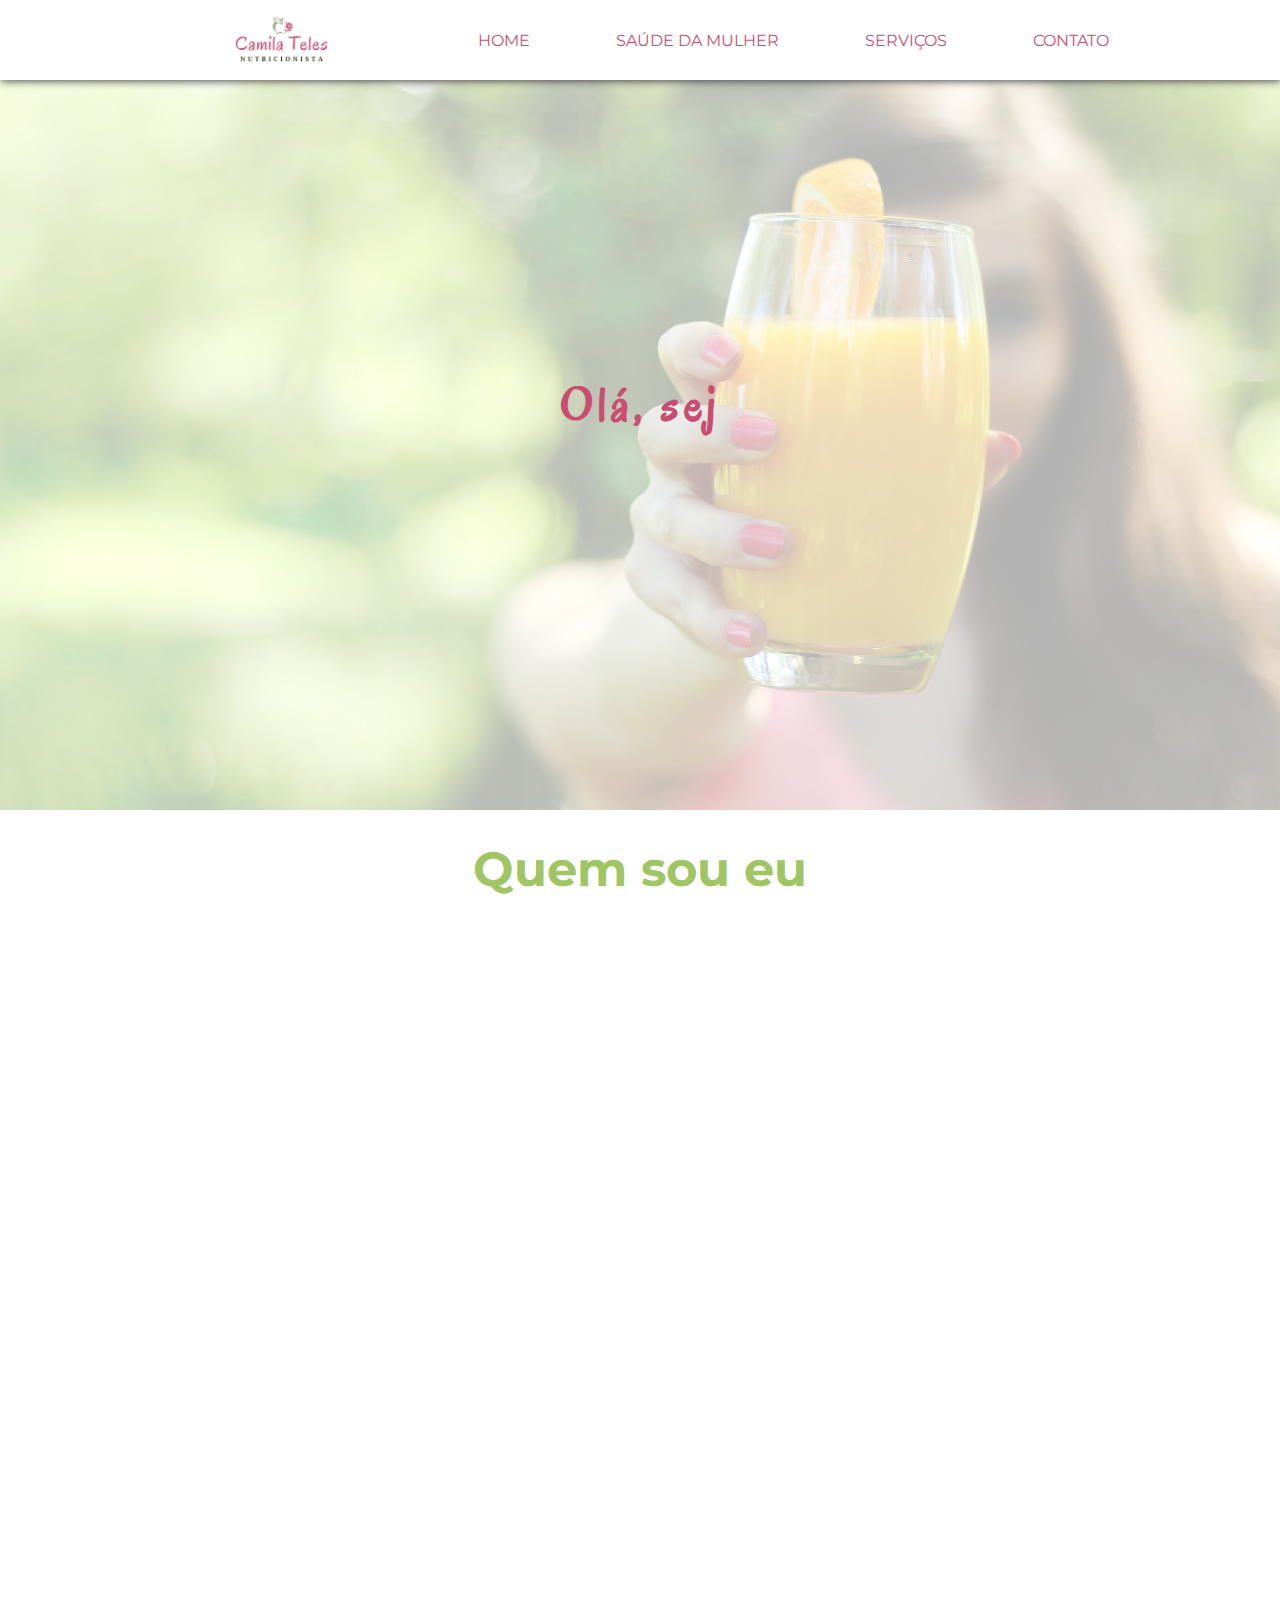
<file: index.html>
﻿<!DOCTYPE html>
<html lang="pt-BR">
  <head>
    <meta charset="UTF-8" />
    <meta http-equiv="X-UA-Compatible" content="IE=edge" />
    <meta name="viewport" content="width=device-width, initial-scale=1.0" />
    <link rel="icon" type="image/jpg" sizes="32x32" href="./img/favicon.jpg" />
    <link rel="preconnect" href="https://fonts.googleapis.com" />
    <link rel="preconnect" href="https://fonts.gstatic.com" crossorigin />
    <link
      href="https://fonts.googleapis.com/css2?family=Montserrat:wght@300;500;700&family=Oregano:ital@1&display=swap"
      rel="stylesheet"
    />
    <link rel="stylesheet" href="./assets/css/reset.css" />
    <link rel="stylesheet" href="./assets/css/style.css" />
    <title>Camila Teles</title>
  </head>
  <body>
    <header>
      <div class="header">
        <div class="header__image">
          <img src="./assets/img/logo.png" alt="Logo Camila Teles" for="home" />
        </div>

        <nav class="header__container-menu">
          <ul class="menu-itens">
            <li><a class="menu__item" href="#home">Home</a></li>
            <li><a class="menu__item" href="#home">Saúde da mulher</a></li>
            <li><a class="menu__item" href="./assets/page/service.html">Serviços</a></li>
            <li><a class="menu__item" href="#footer">Contato</a></li>
          </ul>
        </nav>
      </div>
    </header>

    <main>
      <section class="home" id="home">
        <div class="home__back">
          <img
            src="./assets/img/capa-2.png"
            alt="Suco"
            class="home__back-image"
          />
        </div>

        <div class="home__text">
          <h2 data-js="typing" class="home__text-title"> </h2>
          
        </div>
      </section>
      <section class="about">
        <h1 class="title">Quem sou eu</h1>
        <div class="about__container">
          <img
            src="./assets/img/camila-branca.png"
            alt="Foto Camila Teles"
            class="about__image"
          />
          <p>
            Prazer, meu nome é Camila Teles, sou nutricionista especializada em
            esporte, gastronomia, emagrecimento e saúde da mulher. Me formei no
            ano de 2010 e desde então trabalho com atendimentos nutricionais.
          </p>
          <p>
            Minha missão é ajudar mulheres a se relacionarem melhor com a
            comida, resgatarem a autoestima e viverem em sua melhor versão! Vou
            te mostrar que você pode comer tudo que gosta sem culpa, sem
            terrorismo e que o processo de transformação pode ser leve e
            prazeroso.
          </p>
          <p>
            Minha grande paixão e minha maior realização é ver o sorriso de cada
            mulher ao se desafiar, alcançar seus objetivos e descobrir sua
            capacidade, sua força e o quanto é especial!
          </p>
          <p>
            A alimentação vai muito além do ato de comer, ela envolve afeto,
            emoções, sentimentos, socialização, autocuidado, autoconhecimento,
            amor próprio, fisiologia, reações químicas e vou te ajudar a
            encontrar o equilíbrio para viver de forma saudável, plena e fazer
            escolhas assertivas e conscientes.
          </p>
        </div>
      </section>
      <section class="woman">
        <div class="woman__container">
          <h2 class="sub-title">Saúde da Mulher</h2>
          <div>
            <img
              src="./assets/img/saude-da-mulher.jpg"
              alt=""
              class="woman__image"
            />
            <p >
              Estamos vivendo a era da mulher multitarefas. A mulher que tem
              jornada dupla e até tripla. Precisamos cuidar da casa, trabalhar
              fora, dar atenção aos filhos, ao marido, aos familiares, encontrar
              tempo para estar com as amigas, estudar, dentre outras tarefas; e
              nós mesmas vamos ficando de lado.
            </p>
            <p >
              Infelizmente algumas doenças e distúrbios têm aumentando também
              entre nós. Devido ao aumento dos compromissos e das preocupações,
              aparecem à ansiedade, o estresse, a auto sabotagem, o aumento de
              peso, o desequilíbrio hormonal, levando a quadros de infecções,
              sobrepeso, obesidade, compulsão alimentar e inflamações
              (candidíase, SOP, endometriose, mioma, sintomas exacerbados de
              TPM, infertilidade, fibromialgia e menopausa). E, além disso, as
              cobranças e imposições que sofremos pela mídia e pela sociedade
              para sermos perfeitas em todas as áreas, contribuem para o
              agravamento desses distúrbios e a auto cobrança.
            </p>
            <p >
              Por isso eu levanto a bandeira da mulher forte, corajosa,
              dedicada, empoderada, que se cuida, que se ama, que se prioriza,
              que se conhece e que também quer ser acolhida e cuidada.
            </p>
            <p >
              Eu acredito que é possível você viver sem desconfortos como dores,
              mudanças de humor, cólicas, ansiedade, vontade de comer em excesso
              e também realizar todos os seus sonhos inclusive, para muitas, o
              de ser mãe; e tudo isso mantendo a sua rotina. Afinal de contas
              nós precisamos estar bem e saudáveis para cuidar dos nossos.
            </p>
            <p >
              Eu luto por uma nutrição equilibrada, prática, saborosa, efetiva,
              que gere resultados sem grandes sacrifícios e dessa forma, você
              pode desempenhar suas tarefas com excelência aprendendo a se amar,
              se conhecer e se enxergar como uma mulher única, poderosa,
              virtuosa, preciosa, corajosa e viver a sua melhor versão.
            </p>
          </div>
        </div>
        <div class="button">
          <input onClick="javascript:window.open('https://wa.me/+5531982508787?text=Ol%C3%A1,%20estava%20em%20seu%20site%20e%20quero%20iniciar%20meu%20processo%20de%20transforma%C3%A7%C3%A3o%20agendando%20uma%20consulta.%20Pode%20me%20passa%20mais%20informa%C3%A7%C3%A3o%20por%20gentileza?', '_blank');" type="button" value="Quero agendar minha transformação" />
        </div>
      </section>
      <section class="depositions" style="display: none;">
        <div class="carrossel p-3 mt-5 teste">
          <div class="carrossel-container pt-5">
            <div class="carrossel-item">
              <div
                class="card-carrossel p-4 d-flex justify-content-between flex-column"
              >
                <p class="card-carrossel-text">
                  "Camila Teles é uma excelente profissional. Com um atendimento
                  personalizado ela tem me ajudado na mudança dos hábitos
                  alimentares, de forma consciente e prática. Além das
                  consultas, seus conteúdos nas redes sociais nos ajudam na
                  manutenção do dia a dia." <br /><span
                    class="card-carrossel-text-name"
                    ><i>Simone Freitas</i></span
                  >
                </p>
              </div>
            </div>

            <div class="carrossel-item">
              <div
                class="card-carrossel p-4 d-flex justify-content-between flex-column"
              >
                <p class="card-carrossel-text">
                  "Eu simplesmente sou apaixonada por este lugar! Sempre bem
                  recebida! A Camila sempre muito profissional, me ajuda muito
                  com minhas demandas diárias, sempre visando atender meus
                  objetivos de maneira saudável , sem ter restrições! Só com
                  reeducação alimentar. Incrível! Recomendo demais" <br /><span
                    class="card-carrossel-text-name"
                    ><i>Ana Luíza Fidelis</i></span
                  >
                </p>
              </div>
            </div>

            <div class="carrossel-item">
              <div
                class="card-carrossel p-4 d-flex justify-content-between flex-column"
              >
                <p class="card-carrossel-text">
                  "Profissional fantástica! Mudei meu estilo de vida e minha
                  saúde ! Me ajudou a entender o poder dos alimentos e dos
                  chás!Tenho prazer em comer bem e de forma saudável! Venci meu
                  vício em açúcar!!!! Só tenho a agradecer a Dra.Camila!"
                  <br /><span class="card-carrossel-text-name"
                    ><i>Izabella Ribeiro</i></span
                  >
                </p>
              </div>
            </div>

            <div class="carrossel-item">
              <div
                class="card-carrossel p-4 d-flex justify-content-between flex-column"
              >
                <p class="card-carrossel-text">
                  "Excelência em atendimento, além de muito carismática. No meu
                  processo de emagrecimento (38kg em 8 meses de bariatrica) foi
                  fundamental seu acompanhamento." <br /><span
                    class="card-carrossel-text-name"
                    ><i>Suzamar Souza</i></span
                  >
                </p>
              </div>
            </div>

            <div class="carrossel-item">
              <div
                class="card-carrossel p-4 d-flex justify-content-between flex-column"
              >
                <p class="card-carrossel-text">
                  "Estou com a Dr Camila a mais de dois , anos ela foi de
                  extrema valia no meu processo de emagrecimento . Eu super
                  indico o serviço dela" <br /><span
                    class="card-carrossel-text-name"
                    ><i>Eliane Rocha</i></span
                  >
                </p>
              </div>
            </div>

            <div class="carrossel-item">
              <div
                class="card-carrossel p-4 d-flex justify-content-between flex-column"
              >
                <p class="card-carrossel-text">
                  Uma profissional diferenciada! Aprendi e aprendendo cada dia a
                  mais com ela. Amei atenção da mesma no atendimento presencial
                  e online. Super indico!<br />
                  <span class="card-carrossel-text-name"
                    ><i>Iolanda Kelly</i></span
                  >
                </p>
              </div>
            </div>
          </div>
          <div class="carrossel-controls"></div>
        </div>
      </section>
      <section class="location">
        <div class="location__map">
          <iframe
          src="https://www.google.com/maps/embed?pb=!1m18!1m12!1m3!1d3751.7952206618897!2d-43.90872908516487!3d-19.89086708662563!2m3!1f0!2f0!3f0!3m2!1i1024!2i768!4f13.1!3m3!1m2!1s0xa699a1f37f22b1%3A0x5076b0ab6d5ce6f!2sCamila%20Teles%20-%20Nutricionista%20de%20sa%C3%BAde%20da%20mulher%20e%20emagrecimento%20regi%C3%A3o%20leste%20de%20Belo%20Horizonte!5e0!3m2!1spt-BR!2sbr!4v1661435690188!5m2!1spt-BR!2sbr"          
          style="border: 0"
          allowfullscreen=""
          loading="lazy"
          referrerpolicy="no-referrer-when-downgrade"
        ></iframe>
        </div>
        
        <div class="button">
          <input onClick="javascript:window.open('https://wa.me/+5531982508787?text=Ol%C3%A1,%20estava%20em%20seu%20site%20e%20quero%20iniciar%20meu%20processo%20de%20transforma%C3%A7%C3%A3o%20agendando%20uma%20consulta.%20Pode%20me%20passa%20mais%20informa%C3%A7%C3%A3o%20por%20gentileza?', '_blank');" type="button" value="Quero agendar minha transformação" />
        </div>
      </section>
      <section class="clinic">
        <h2 class="sub-title">Venha conhecer!</h2>
        <div class="clinic__images">
          <div class="clinic__img reset--img"></div>
          <div class="clinic__img reset--img"></div>
          <div class="clinic__img reset--img"></div>
        </div>
      </section>
    </main>
    <footer id="footer">
      <div class="footer">
        <div class="footer__social box">
          <h3 class="footer__title">Redes sociais</h3>
          <div class="footer__social-itens">
            <a href="https://www.instagram.com/camilateles_nutri/" target="_blank">
              <img src="assets/img/social/instagram2.png" alt="facebook" />
            </a>
            <a href="https://www.facebook.com/camilatelesnutricionista" target="_blank">
              <img src="assets/img/social/facebook2.png" alt="facebook" />
            </a>
            <a href="https://www.linkedin.com/in/camila-teles-nutri/" target="_blank">
              <img src="assets/img/social/linkedin2.png" alt="facebook" />
            </a>
            <a href="https://wa.me/+5531982508787?text=Ol%C3%A1,%20estava%20em%20seu%20site%20e%20quero%20iniciar%20meu%20processo%20de%20transforma%C3%A7%C3%A3o%20agendando%20uma%20consulta.%20Pode%20me%20passa%20mais%20informa%C3%A7%C3%A3o%20por%20gentileza?" target="_blank">
              <img src="assets/img/social/whatsapp2.png" alt="facebook" />
            </a>
          </div>
        </div>
        <div class="footer__image box">
          <img src="./assets/img/logo.png" alt="" />
        </div>
        <div class="footer__contact box">
          <h3 class="footer__title">Contato</h3>
          <address class="footer__contact-address">
            <p>
              <img
                src="./assets/img/social/localizador-de-mapa2.png"
                alt=""
                srcset=""
              />
              Rua Olímpia, nº 18, sala 505, Belo Horizonte - MG
            </p>
            <p>
              <a href="tel:+5531982508787">
                <img
                  src="./assets/img/social/chamada-telefonica2.png"
                  alt=""
                />(31) 9 8250-8787</a
              >
            </p>
            <p>
              <i class="fas fa-envelope"></i>
            </p>
          </address>
        </div>
      </div>
    </footer>
    <script type="module" src="./assets/script/script.js"></script>
    <script type="module" src="./assets/script/add-class.js"></script>
    <script type="module" src="./assets/script/message.js"></script>
  </body>
</html>
</file>
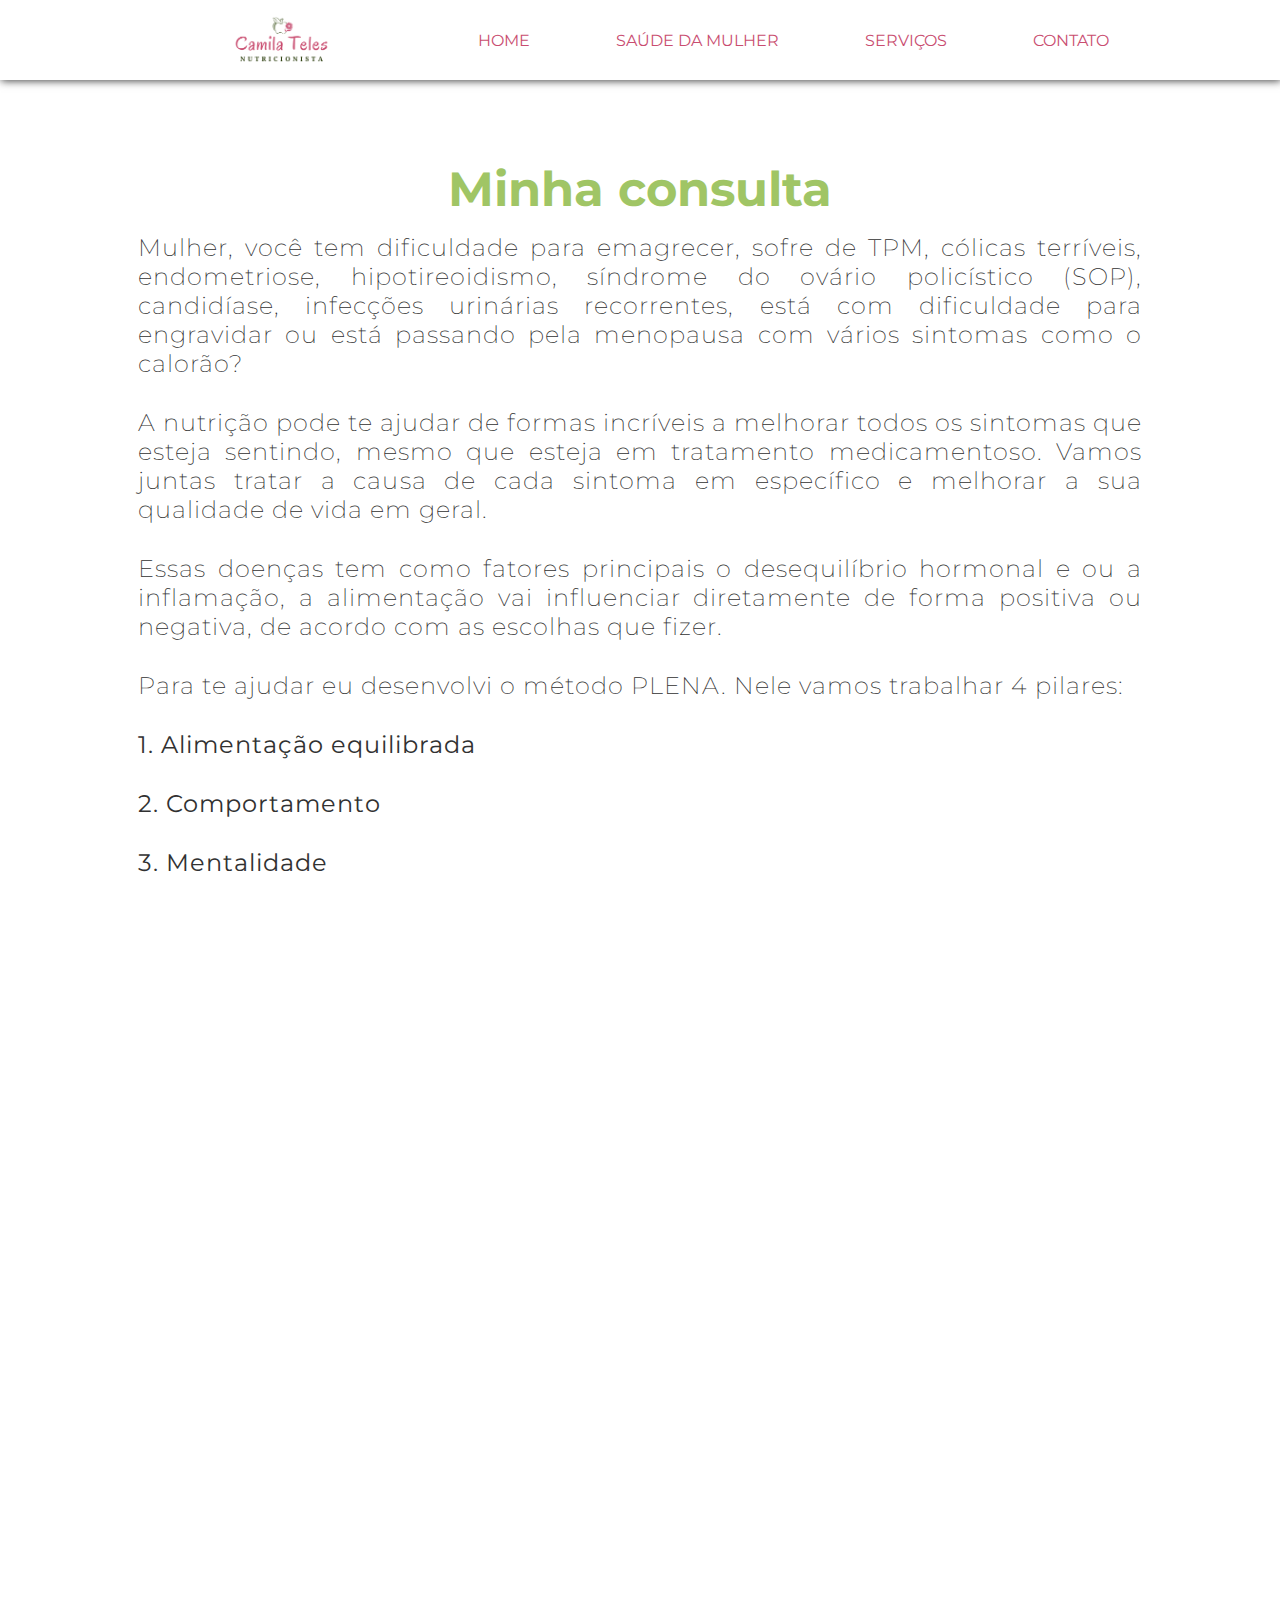
<file: service.html>
<!DOCTYPE html>
<html lang="pt-BR">
  <head>
    <meta charset="UTF-8" />
    <meta http-equiv="X-UA-Compatible" content="IE=edge" />
    <meta name="viewport" content="width=device-width, initial-scale=1.0" />
    <link rel="icon" type="image/jpg" sizes="32x32" href="./img/favicon.jpg" />
    <link rel="preconnect" href="https://fonts.googleapis.com" />
    <link rel="preconnect" href="https://fonts.gstatic.com" crossorigin />
    <link
      href="https://fonts.googleapis.com/css2?family=Montserrat:wght@300;500;700&family=Oregano:ital@1&display=swap"
      rel="stylesheet"
    />
    <link rel="stylesheet" href="./assets/css/reset.css" />
    <link rel="stylesheet" href="./assets/css/style.css" />
    <title>Camila Teles - Serviços</title>
  </head>
  <body onscroll="positionX()" onload="screenWidth()">
    <header>
      <div class="header">
        <div class="header__image">
          <img src="./assets/img/logo.png" alt="Logo Camila Teles" for="home" />
        </div>

        <nav class="header__container-menu">
          <ul class="menu-itens">
            <li><a class="menu__item" href="./index.html">Home</a></li>
            <li>
              <a class="menu__item" href="./index.html">Saúde da mulher</a>
            </li>
            <li><a class="menu__item" href="./service.html">Serviços</a></li>
            <li><a class="menu__item" href="#footer">Contato</a></li>
          </ul>
        </nav>
      </div>
    </header>

    <main>
      <section class="apresentation">
        <h1 class="title">Minha consulta</h1>
        <div class="apresentation__container">
          <p class="apresentation__container-text">
            Mulher, você tem dificuldade para emagrecer, sofre de TPM, cólicas
            terríveis, endometriose, hipotireoidismo, síndrome do ovário
            policístico (SOP), candidíase, infecções urinárias recorrentes, está
            com dificuldade para engravidar ou está passando pela menopausa com
            vários sintomas como o calorão?
          </p>
          <p class="apresentation__container-text">
            A nutrição pode te ajudar de formas incríveis a melhorar todos os
            sintomas que esteja sentindo, mesmo que esteja em tratamento
            medicamentoso. Vamos juntas tratar a causa de cada sintoma em
            específico e melhorar a sua qualidade de vida em geral.
          </p>
          <p class="apresentation__container-text">
            Essas doenças tem como fatores principais o desequilíbrio hormonal e
            ou a inflamação, a alimentação vai influenciar diretamente de forma
            positiva ou negativa, de acordo com as escolhas que fizer.
          </p>
          <p class="apresentation__container-text">
            Para te ajudar eu desenvolvi o método PLENA. Nele vamos trabalhar 4
            pilares:
          </p>
          <p class="apresentation__container-text">
            <strong>1. Alimentação equilibrada</strong>
          </p>
          <p class="apresentation__container-text">
            <strong>2. Comportamento</strong>
          </p>
          <p class="apresentation__container-text">
            <strong>3. Mentalidade</strong>
          </p>
          <p class="apresentation__container-text">
            <strong>4. Autocuidado</strong>
          </p>
          <p class="apresentation__container-text">
            Eu sei que esse é um processo desafiador, pois vários hábitos nos
            acompanham há muito tempo e, além disso, a falta de constância faz
            com que muitas mulheres parem o processo no meio do caminho. Por
            isso utilizo técnicas de coaching e ferramentas para trazer leveza e
            praticidade para a sua caminhada de transformação. Vamos juntas
            criar um planejamento específico para você sem terrorismo e sem
            passar fome, respeitando suas necessidades individuais, seus gostos
            e sua realidade!
          </p>

          <div class="button">
            <input
              onClick="javascript:window.open('https://wa.me/+5531982508787?text=Ol%C3%A1,%20estava%20em%20seu%20site%20e%20quero%20iniciar%20meu%20processo%20de%20transforma%C3%A7%C3%A3o%20agendando%20uma%20consulta.%20Pode%20me%20passa%20mais%20informa%C3%A7%C3%A3o%20por%20gentileza?', '_blank');"
              type="button"
              value="Agende a sua transformação"
            />
          </div>
          <article>
            <h2 class="sub-title">Programa mulher plena</h2>
            <p class="apresentation__container-text">
              O programa Mulher Plena, é um método exclusivo para mulheres, que tem o objetivo de te levar aos seus resultados de forma leve e eficiente. Aqui você vai encontrar um acompanhamento personalizado, individualizado e adaptado para suas necessidades. Vai encontrar apoio, motivação e muita inspiração. Vamos trabalhar suas principais dificuldades e eliminar todos aqueles obstáculos que te impedem de viver sua melhor versão.

            </p>
            <div class="button">
              <input
                onClick="javascript:window.open('https://api.whatsapp.com/send?phone=5531982508787&text=Ol%C3%A1,%20estava%20em%20seu%20site%20e%20quero%20saber%20mais%20sobre%20o%20programa%20Mulher%20Plena.', '_blank');"
                type="button"
                value="Saiba mais"
              />
            </div>
          </article>
          <article>
            <h2 class="sub-title">Guia alimentar mulher plena</h2>
            <p class="apresentation__container-text">
              Chega de não saber o que comer em cada horário e ficar sem opções. Nesse guia você vai encontrar 4 cardápios equilibrados com opções práticas para o café da manhã, lanches, almoço, jantar e mais de 45 receitas fáceis e saborosas. O guia alimentar vai te ajudar a alcançar seu objetivo de forma leve e eficiente.
            </p>
            <div class="button">
              <input
                onClick="javascript:window.open('https://camilatelesnutricionista.com.br/cardapiomulherplena', '_blank');"
                type="button"
                value="Saiba mais"
              />
            </div>

          </article>
        </div>
      </section>

      <section class="location">
        <div class="location__map">
          <iframe
          src="https://www.google.com/maps/embed?pb=!1m18!1m12!1m3!1d3751.7952206618897!2d-43.90872908516487!3d-19.89086708662563!2m3!1f0!2f0!3f0!3m2!1i1024!2i768!4f13.1!3m3!1m2!1s0xa699a1f37f22b1%3A0x5076b0ab6d5ce6f!2sCamila%20Teles%20-%20Nutricionista%20de%20sa%C3%BAde%20da%20mulher%20e%20emagrecimento%20regi%C3%A3o%20leste%20de%20Belo%20Horizonte!5e0!3m2!1spt-BR!2sbr!4v1661435690188!5m2!1spt-BR!2sbr"          
          style="border: 0"
          allowfullscreen=""
          loading="lazy"
          referrerpolicy="no-referrer-when-downgrade"
        ></iframe>
        </div>
      <section class="img-office"></section>
    </main>
    <footer id="footer">
      <div class="footer">
        <div class="footer__social box">
          <h3 class="footer__title">Redes sociais</h3>
          <div class="footer__social-itens">
            <a href="https://www.instagram.com/camilateles_nutri/" target="_blank">
              <img src="assets/img/social/instagram2.png" alt="facebook" />
            </a>
            <a href="https://www.facebook.com/camilatelesnutricionista" target="_blank">
              <img src="assets/img/social/facebook2.png" alt="facebook" />
            </a>
            <a href="https://www.linkedin.com/in/camila-teles-nutri/" target="_blank">
              <img src="assets/img/social/linkedin2.png" alt="facebook" />
            </a>
            <a href="https://wa.me/+5531982508787?text=Ol%C3%A1,%20estava%20em%20seu%20site%20e%20quero%20iniciar%20meu%20processo%20de%20transforma%C3%A7%C3%A3o%20agendando%20uma%20consulta.%20Pode%20me%20passa%20mais%20informa%C3%A7%C3%A3o%20por%20gentileza?" target="_blank">
              <img src="assets/img/social/whatsapp2.png" alt="facebook" />
            </a>
          </div>
        </div>
        <div class="footer__image box">
          <img src="./assets/img/logo.png" alt="" />
        </div>
        <div class="footer__contact box">
          <h3 class="footer__title">Contato</h3>
          <address class="footer__contact-address">
            <p>
              <img
                src="./assets/img/social/localizador-de-mapa2.png"
                alt=""
                srcset=""
              />
              Rua Olímpia, nº 18, sala 505, Belo Horizonte - MG
            </p>
            <p>
              <a href="tel:+5531982508787">
                <img
                  src="./assets/img/social/chamada-telefonica2.png"
                  alt=""
                />(31) 9 8250-8787</a
              >
            </p>
            <p>
              <i class="fas fa-envelope"></i>
            </p>
          </address>
        </div>
      </div>
    </footer>
    <script src="./assets/script/script.js"></script>
    <script src="./assets/script/add-class.js"></script>
  </body>
</html>
</file>
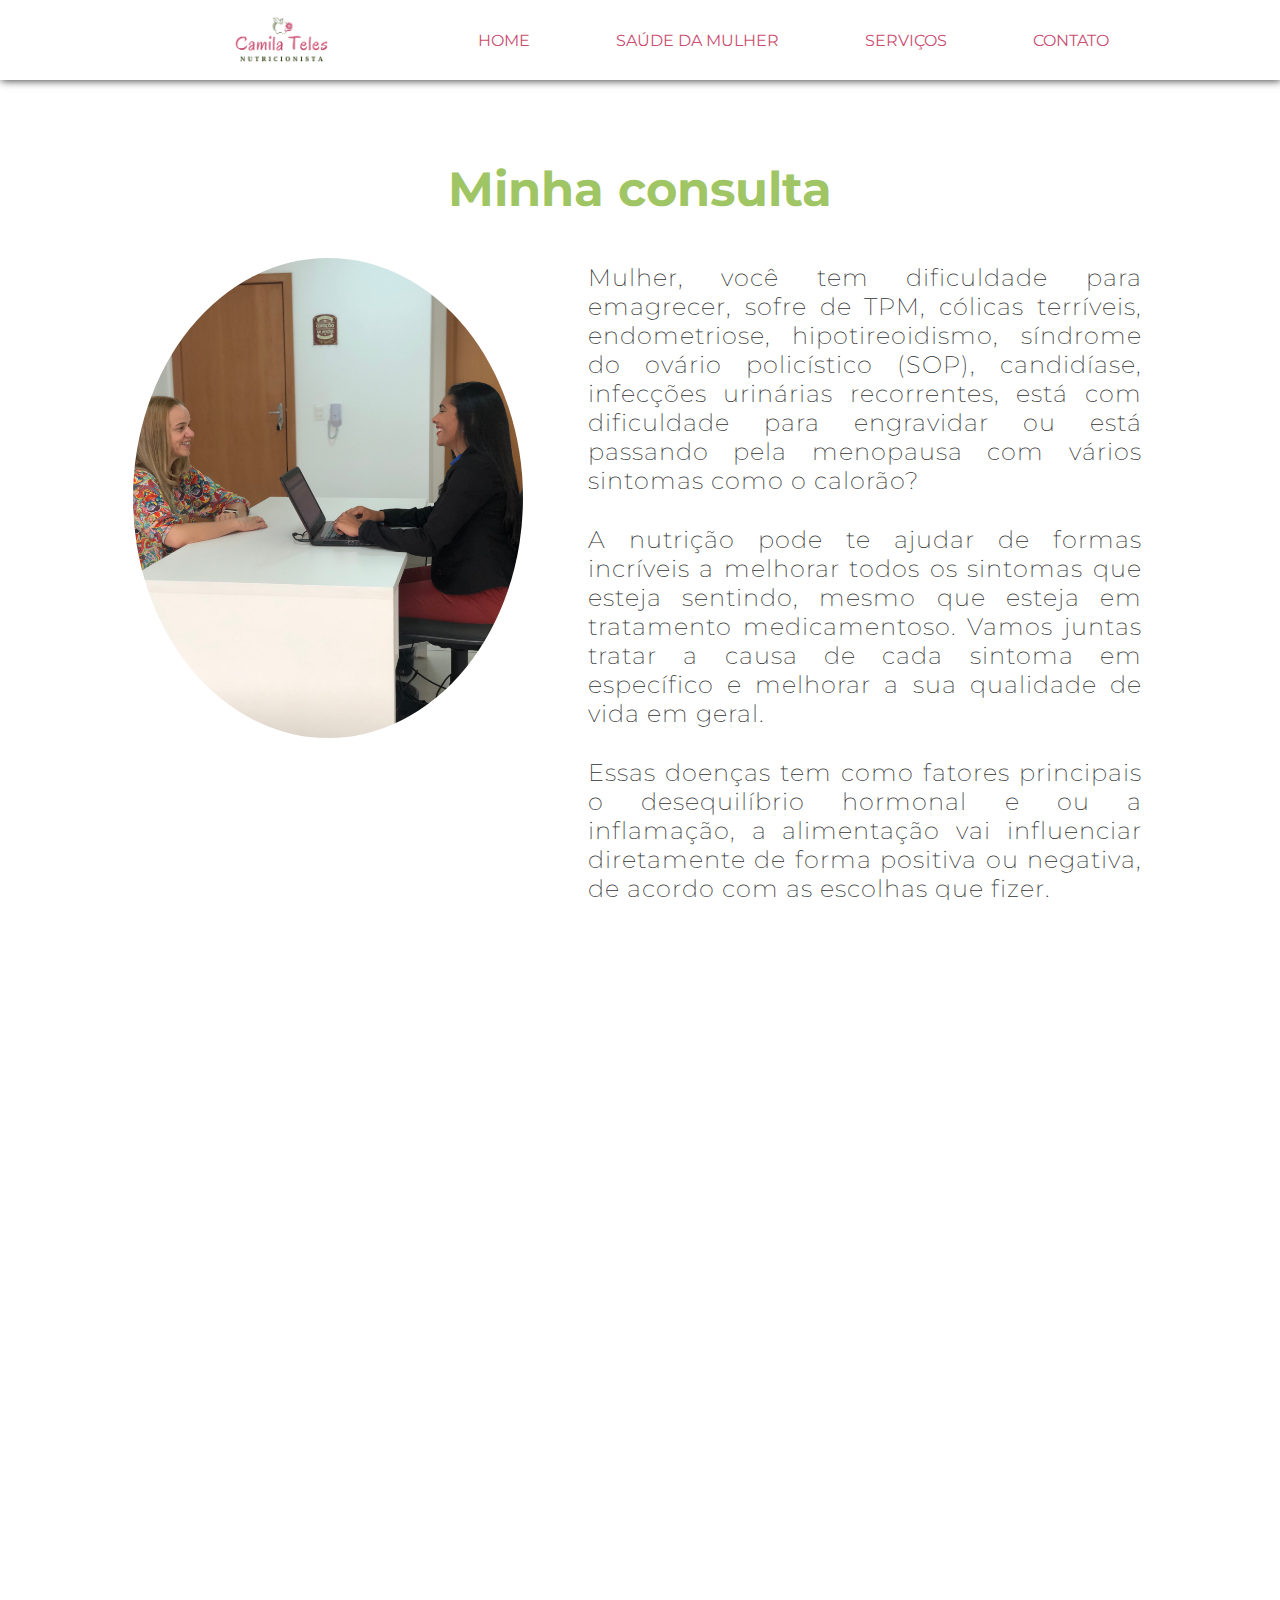
<file: assets/page/service.html>
<!DOCTYPE html>
<html lang="pt-BR">
  <head>
    <meta charset="UTF-8" />
    <meta http-equiv="X-UA-Compatible" content="IE=edge" />
    <meta name="viewport" content="width=device-width, initial-scale=1.0" />
    <link rel="icon" type="image/jpg" sizes="32x32" href="../img/favicon.jpg" />
    <link rel="preconnect" href="https://fonts.googleapis.com" />
    <link rel="preconnect" href="https://fonts.gstatic.com" crossorigin />
    <link
      href="https://fonts.googleapis.com/css2?family=Montserrat:wght@300;500;700&family=Oregano:ital@1&display=swap"
      rel="stylesheet"
    />
    <link rel="stylesheet" href="../css/reset.css" />
    <link rel="stylesheet" href="../css/style.css" />
    <title>Camila Teles - Serviços</title>
  </head>
  <body onscroll="positionX()" onload="screenWidth()">
    <header>
      <div class="header">
        <div class="header__image">
          <img src="../img/logo.png" alt="Logo Camila Teles" for="home" />
        </div>

        <nav class="header__container-menu">
          <ul class="menu-itens">
            <li><a class="menu__item" href="../../index.html">Home</a></li>
            <li>
              <a class="menu__item" href="../../index.html">Saúde da mulher</a>
            </li>
            <li><a class="menu__item" href="./service.html">Serviços</a></li>
            <li><a class="menu__item" href="#footer">Contato</a></li>
          </ul>
        </nav>
      </div>
    </header>

    <main>
      <section class="apresentation">
        <h1 class="title">Minha consulta</h1>
        <div class="apresentation__Container-imageTexto"> 
          
          <div class="apresentation__Container-imageTexto-img">
            <img          
            src="../img/clinic/consultation.jpg"
            alt="Mulher em consulta"
            />
          </div>                 
          <div class="apresentation__container apresentation__Container-imageTexto-texto">
          <p class="apresentation__container-text">
            Mulher, você tem dificuldade para emagrecer, sofre de TPM, cólicas
            terríveis, endometriose, hipotireoidismo, síndrome do ovário
            policístico (SOP), candidíase, infecções urinárias recorrentes, está
            com dificuldade para engravidar ou está passando pela menopausa com
            vários sintomas como o calorão?
          </p>
          <p class="apresentation__container-text">
            A nutrição pode te ajudar de formas incríveis a melhorar todos os
            sintomas que esteja sentindo, mesmo que esteja em tratamento
            medicamentoso. Vamos juntas tratar a causa de cada sintoma em
            específico e melhorar a sua qualidade de vida em geral.
          </p>
          <p class="apresentation__container-text">
            Essas doenças tem como fatores principais o desequilíbrio hormonal e
            ou a inflamação, a alimentação vai influenciar diretamente de forma
            positiva ou negativa, de acordo com as escolhas que fizer.
          </p>
          </div>
          </div>
          <div class="apresentation__container">
          <p class="apresentation__container-text">
            Para te ajudar eu desenvolvi o método PLENA. Nele vamos trabalhar 4
            pilares:
          </p>
          <p class="apresentation__container-text">
            <strong>1. Alimentação equilibrada</strong>
          </p>
          <p class="apresentation__container-text">
            <strong>2. Comportamento</strong>
          </p>
          <p class="apresentation__container-text">
            <strong>3. Mentalidade</strong>
          </p>
          <p class="apresentation__container-text">
            <strong>4. Autocuidado</strong>
          </p>
          <p class="apresentation__container-text">
            Eu sei que esse é um processo desafiador, pois vários hábitos nos
            acompanham há muito tempo e, além disso, a falta de constância faz
            com que muitas mulheres parem o processo no meio do caminho. Por
            isso utilizo técnicas de coaching e ferramentas para trazer leveza e
            praticidade para a sua caminhada de transformação. Vamos juntas
            criar um planejamento específico para você sem terrorismo e sem
            passar fome, respeitando suas necessidades individuais, seus gostos
            e sua realidade!
          </p>

          <div class="button">
            <input
              onClick="javascript:window.open('https://wa.me/+5531982508787?text=Ol%C3%A1,%20estava%20em%20seu%20site%20e%20quero%20iniciar%20meu%20processo%20de%20transforma%C3%A7%C3%A3o%20agendando%20uma%20consulta.%20Pode%20me%20passa%20mais%20informa%C3%A7%C3%A3o%20por%20gentileza?', '_blank');"
              type="button"
              value="Agende a sua transformação"
            />
          </div>
          <article>
            <h2 class="sub-title">Programa mulher plena</h2>
            <p class="apresentation__container-text">
              O programa Mulher Plena, é um método exclusivo para mulheres, que tem o objetivo de te levar aos seus resultados de forma leve e eficiente. Aqui você vai encontrar um acompanhamento personalizado, individualizado e adaptado para suas necessidades. Vai encontrar apoio, motivação e muita inspiração. Vamos trabalhar suas principais dificuldades e eliminar todos aqueles obstáculos que te impedem de viver sua melhor versão.

            </p>
            <div class="button">
              <input
                onClick="javascript:window.open('https://api.whatsapp.com/send?phone=5531982508787&text=Ol%C3%A1,%20estava%20em%20seu%20site%20e%20quero%20saber%20mais%20sobre%20o%20programa%20Mulher%20Plena.', '_blank');"
                type="button"
                value="Saiba mais"
              />
            </div>
          </article>
          <article>
            <h2 class="sub-title">Guia alimentar mulher plena</h2>
            <p class="apresentation__container-text">
              Chega de não saber o que comer em cada horário e ficar sem opções. Nesse guia você vai encontrar 4 cardápios equilibrados com opções práticas para o café da manhã, lanches, almoço, jantar e mais de 45 receitas fáceis e saborosas. O guia alimentar vai te ajudar a alcançar seu objetivo de forma leve e eficiente.
            </p>
            <div class="button">
              <input
                onClick="javascript:window.open('https://camilatelesnutricionista.com.br/cardapiomulherplena', '_blank');"
                type="button"
                value="Saiba mais"
              />
            </div>

          </article>
        </div>
      </section>

      <section class="location">
        <div class="location__map">
          <iframe
          src="https://www.google.com/maps/embed?pb=!1m18!1m12!1m3!1d3751.7952206618897!2d-43.90872908516487!3d-19.89086708662563!2m3!1f0!2f0!3f0!3m2!1i1024!2i768!4f13.1!3m3!1m2!1s0xa699a1f37f22b1%3A0x5076b0ab6d5ce6f!2sCamila%20Teles%20-%20Nutricionista%20de%20sa%C3%BAde%20da%20mulher%20e%20emagrecimento%20regi%C3%A3o%20leste%20de%20Belo%20Horizonte!5e0!3m2!1spt-BR!2sbr!4v1661435690188!5m2!1spt-BR!2sbr"          
          style="border: 0"
          allowfullscreen=""
          loading="lazy"
          referrerpolicy="no-referrer-when-downgrade"
        ></iframe>
        </div>
      <section class="img-office"></section>
    </main>
    <footer id="footer">
      <div class="footer">
        <div class="footer__social box">
          <h3 class="footer__title">Redes sociais</h3>
          <div class="footer__social-itens">
            <a href="https://www.instagram.com/camilateles_nutri/" target="_blank">
              <img src="../img/social/instagram2.png" alt="facebook" />
            </a>
            <a href="https://www.facebook.com/camilatelesnutricionista" target="_blank">
              <img src="../img/social/facebook2.png" alt="facebook" />
            </a>
            <a href="https://www.linkedin.com/in/camila-teles-nutri/" target="_blank">
              <img src="../img/social/linkedin2.png" alt="facebook" />
            </a>
            <a href="https://wa.me/+5531982508787?text=Ol%C3%A1,%20estava%20em%20seu%20site%20e%20quero%20iniciar%20meu%20processo%20de%20transforma%C3%A7%C3%A3o%20agendando%20uma%20consulta.%20Pode%20me%20passa%20mais%20informa%C3%A7%C3%A3o%20por%20gentileza?" target="_blank">
              <img src="../img/social/whatsapp2.png" alt="facebook" />
            </a>
          </div>
        </div>
        <div class="footer__image box">
          <img src="..//img/logo.png" alt="" />
        </div>
        <div class="footer__contact box">
          <h3 class="footer__title">Contato</h3>
          <address class="footer__contact-address">
            <p>
              <img
                src="..//img/social/localizador-de-mapa2.png"
                alt=""
                srcset=""
              />
              Rua Olímpia, nº 18, sala 505, Belo Horizonte - MG
            </p>
            <p>
              <a href="tel:+5531982508787">
                <img
                  src="../img/social/chamada-telefonica2.png"
                  alt=""
                />(31) 9 8250-8787</a
              >
            </p>
            <p>
              <i class="fas fa-envelope"></i>
            </p>
          </address>
        </div>
      </div>
    </footer>
    <script src="../script/script.js"></script>
    <script src="../script/add-class.js"></script>
  </body>
</html>
</file>
<file: assets/css/style.css>
header {
  width: 100%;
  height: 8rem;
  background-color: rgb(255, 255, 255);
  display: flex;
  align-items: center;
  justify-content: center;
  top: 0;
  left: 0;
  z-index: 4;
  box-shadow: .1rem .1rem .8rem var(--grey);
  position: absolute;
}

.header {
  width: 80%;
  display: flex;
  align-items: center;
  justify-content: space-between;
  margin: 0 auto;
}

.header-fixed {
  background-color: rgba(255, 231, 233, 0.8);
  transition: 0.8s;
  height: 5rem;
}

.header__image {
  display: flex;
  align-items: center;
  justify-content: center;
  width: 30%;
}

.header__image img {
  height: 5rem;
}

.header__container-menu {
  width: 70%;
  display: flex;
  align-items: center;
}

.menu-itens {
  width: 100%;
  display: flex;
  align-items: center;
  justify-content: space-around;
  margin: 0 auto;
  padding: 1rem 0;
}

.menu-itens li {
  list-style: none;
  margin: 0 .5rem;
}

.menu__item {
  color: var(--dark-pink);
  text-transform: uppercase;
  transition: all .2s linear 0s;
  text-decoration: none;
}

.menu__item:hover {
  border-bottom: 0.2rem solid var(--green);
  color: var(--green);
  transition: all .2s linear 0s;
}

@media screen and (max-width: 768px) {
  header {
    position: fixed;
  }

  .header {
    width: 100%;
    flex-direction: column;
    justify-content: center;
    padding: 2rem 0;
  }

  .header-fixed {
    background-color: rgba(255, 231, 233, 0.8);
    transition: 0.8s;
    height: 5rem;
  }

  .header__img-fixed {
    display: none;
  }

  .header__container-menu {
    width: 95%;
    justify-content: center;
  }

  .menu-itens {
    padding: 0 0 1rem 0;
    width: 100%;
  }

  .menu__item {
    color: green;
    border-bottom: var(--red);
    padding: .5rem;
    font-size: 1.2rem;
    font-weight: 700;
    white-space: nowrap;
    transition: all .1s linear 0s;
  }

  .menu__item:hover {
    /* border-bottom: none; */
  }
}

@media screen and (max-width: 480px) {
  .header__image {
    display: none;
  }

}


/* HOME==================== */

.home {
  width: 100%;
  height: 90vh;
  display: flex;
  flex-direction: column;
  align-items: center;
  justify-content: center;
  position: relative;
}

.home__back {
  width: 100%;
  height: 100%;
  display: flex;
  align-items: center;
  justify-content: center;
  position: absolute;
}

.home__back-image {
  width: 100%;
  height: 100%;
  opacity: 0.3;
  z-index: 0;
  background-position: center;
  background-repeat: no-repeat;
  background-size: cover;
  top: 0;
  left: 0;
  z-index: 0;
}

.home__text {
  position: relative;
  overflow: hidden;
  display: flex;
  flex-direction: column;
  align-items: center;
  justify-content: center;
  width: 90%;
  padding: 2rem 0;
  z-index: 1;
}

.home__text-title {
  display: inline-block;
  font-size: 4.8rem;
  font-family: var(--oregano);
  color: var(--dark-pink);
  letter-spacing: .5rem;
  text-align: center;
}


@media screen and (max-width: 768px) {
  .home {
    margin-top: 8rem;
    height: 40vh;
  }

  .home__back {
    display: none;
  }

  .home__text-title {
    font-size: 3.8rem;
    color: var(--dark-pink);
  }
}

/* ABOUT ============================ */

.about {
  width: 80%;
  display: flex;
  flex-direction: column;
  align-items: center;
  justify-content: center;
  margin: 2rem auto;
  padding: 0 .5rem;
}

.about__container {
  width: 100%;
}

.about__image {
  float: right;
  width: 40%;
  height: auto;
}

.about__image {
  width: 15rem;
  border-radius: 100%;
}

@media screen and (max-width: 768px) {
  .about {
    width: 95%;
    margin: 0 auto;
    padding: 0 .5rem;
    border-radius: 5rem;
    background-color: var(--light-pink)
  }

  .title {
    font-size: 3.8rem;
  }
}

/* WOMAN =============== */

.woman {
  display: flex;
  flex-direction: column;
  align-items: center;
  justify-content: center;
  width: 80%;
  margin: 0 auto;
  padding: 0 .5rem;
}

.woman__container {
  width: 100%;
  display: flex;
  flex-direction: column;
  padding: .5rem 0;
  margin: 1rem auto;
}

.woman__image {
  width: 100%;
  height: auto;
  margin-bottom: 2rem;
  border-radius: 1rem;
}

@media screen and (max-width: 768px) {
  .woman {
    width: 95%;
    margin: 5rem auto;
  }

  .subtitle {
    margin-bottom: 3.4rem;
  }
}

/* DEPOSITION ============== */

.depositions {
  width: 80%;
  display: flex;
  flex-direction: column;
  align-items: center;
  justify-content: center;
  margin: 0 auto;
  padding: 0 .5rem;
}

.carrossel {
  width: 100%;
}

.carrossel-container {
  align-items: center;
  display: flex;
  height: 40rem;
  margin: 0 auto;
  max-width: 100%;
  position: relative;
}

.carrossel-item {
  height: 30rem;
  opacity: 0;
  position: absolute;
  transition: all 0.3s ease-in-out;
  width: 28rem;
}

.card-carrossel {
  width: 100%;
  height: 100%;
  border-radius: 3rem;
}

.card-carrossel-text {
  font-size: 1.6rem;
  font-weight: 400;
  line-height: 2.5rem;
  font-family: var(--montserrat);
  color: var(--grey);
  padding: 1rem;
}

.card-carrossel-text-name {
  display: flex;
  font-size: 1.6rem;
  font-weight: 500;
  color: var(--dark-pink);
  text-align: center;
  justify-content: flex-end;
  margin-top: 2rem;
}

.carrossel-item.carrossel-item-selected {
  box-shadow: 2rem 2rem 6rem #d3cfcf;
  height: 38rem;
  opacity: 1;
  border-radius: 3rem;
  left: 50%;
  transform: translateX(-50%);
  width: 28rem;
  z-index: 2;
  background-color: var(--light-pink);
}

.carrossel-item.carrossel-item-previous {
  left: 30%;
  transform: translateX(-50%);
}

.carrossel-item.carrossel-item-next {
  left: 70%;
  transform: translateX(-50%);
}

.carrossel-item.carrossel-item-first {
  left: 15%;
  transform: translateX(-50%);
}

.carrossel-item.carrossel-item-last {
  left: 85%;
  transform: translateX(-50%);
}

.carrossel-controls {
  width: 100%;
  display: flex;
  justify-content: space-between;
  margin: 3rem 0;
  position: relative;
  bottom: 25rem;
}

.carrossel-controls button {
  border: 0;
  border-radius: 100%;
  cursor: pointer;
  font-size: 2.5rem;
  font-weight: bold;
  margin: 0;
  width: 4rem;
  height: 4rem;
  background-color: var(--red);
  color: #fff;
}

.carrossel-controls button:focus {
  outline: none;
}

.carrossel-controls-previous {
  position: relative;
}

.carrossel-controls-previous::before {
  border: solid #000;
  border-width: 0 0.2rem 0.2rem 0;
  content: "";
  display: inline-block;
  height: 0.4rem;
  left: -1rem;
  padding: 0.2rem;
  position: absolute;
  top: 0;
  transform: rotate(135deg) translateY(-50%);
  transition: left 0.15s ease-in-out;
  width: 0.4rem;
}

.carrossel-controls-previous:hover::before {
  left: -1.8rem;
}

.carrossel-controls-next {
  position: relative;
}

.carrossel-controls-next::before {
  border: solid #000;
  border-width: 0 0.2rem 0.2rem 0;
  content: "";
  display: inline-block;
  height: 0.4rem;
  padding: 0.2rem;
  position: absolute;
  right: -1rem;
  top: 50%;
  transform: rotate(-45deg) translateY(-50%);
  transition: right 0.15s ease-in-out;
  width: 0.4rem;
}

.carrossel-controls-next:hover::before {
  right: -1.8rem;
}

.carrossel-nav {
  top: 45rem;
  display: flex;
  justify-content: center;
  list-style: none;
  padding: 0;
  position: absolute;
  width: 100%;
}

.carrossel-nav li.carrossel-item-selected {
  background: var(--senary-color);
}

p.mark-blue {
  font-size: 0.9em;
  color: #084298;
  font-weight: 500;
}


/* LOCATION =================== */

.location {
  width: 100%;
  display: flex;
  flex-direction: column;
  align-items: center;
  justify-content: center;
  margin: 2rem 0;
}

.location__map {
  width: 100%;
  height: 45rem;
  display: flex;
  align-items: center;
  justify-content: center;
  margin-bottom: 3rem;
}

.location iframe {
  width: 100%;
  height: 100%;
  box-shadow: 0 0 1rem var(--grey);
}

.button {
  display: flex;
  align-items: center;
  justify-content: center;
  margin: 1rem 0;
}

.button input {
  padding: 2rem;
  font-size: 1.6rem;
  color: white;
  background-color: var(--dark-pink);
  border: none;
  border-radius: 3rem;
  text-transform: uppercase;
  transition: 0.7s;
  margin: 0 0 3rem 0;
}

.button input:hover {
  background-color: var(--red);
  transform: scale(1.1);
  box-shadow: 0 .5rem 1rem var(--grey);
  transition: 0.7s;
}

/* CLINIC ========================== */

.clinic {
  width: 100%;
  display: flex;
  flex-direction: column;
  align-items: center;
  justify-content: center;
  margin: 0 auto;
}

.clinic__images {
  display: flex;
  flex-wrap: wrap;
  margin: 3rem auto;
  width: 100%;
  align-items: center;
  justify-content: space-evenly;
}

.clinic__img:nth-child(1) {
  background-image: url(../img/clinic/clinic1.jpeg);
}

.clinic__img:nth-child(2) {
  background-image: url(../img/clinic/clinic2.jpeg);
}

.clinic__img:nth-child(3) {
  background-image: url(../img/clinic/clinic3.jpeg);
}

.reset--img {
  width: 30rem;
  height: 30rem;
  background-size: cover;
  background-position: center;
  background-repeat: no-repeat;
  box-shadow: 5rem 5rem 3rem 10rem rgba(253, 251, 251, 0.3) inset;
  border-radius: 50%;
  margin-bottom: 2rem;
}

@media screen and (max-width: 1024px) {

  .reset--img {
    width: 25rem;
    height: 25rem;
  }
}

@media screen and (max-width: 768px) {

  .reset--img {
    width: 20rem;
    height: 20rem;
  }
}

@media screen and (max-width: 666px) {

  .clinic__images {
    flex-direction: column;
  }

  .reset--img {
    width: 30rem;
    height: 30rem;
  }
}

/* SERVICE ================ */

.apresentation {
  width: 80%;
  display: flex;
  flex-direction: column;
  align-items: center;
  justify-content: center;
  margin: 15rem auto 3rem auto;
  padding: 0 .5rem;
}

.apresentation__Container-imageTexto {
  width: 100%;
  display: flex;
  margin: 3rem auto;
}

.apresentation__Container-imageTexto-img {
  float: left;
  width: 50rem;
  height: 50rem;
  border-radius: 100%;
  background-size: cover;
  background-position: center;
  background-repeat: no-repeat;
  padding: 0 3rem 2rem 0;
}

.apresentation__Container-imageTexto-img img {
  width: 100%;
  height: 100%;
  border-radius: 100%;
}

.apresentation__Container-imageTexto-texto {
  float: right;
  width: 70%;
  padding: 0 0 0 3rem;
}

@media screen and (max-width: 768px) {
  .apresentation {
    width: 95%;
    margin: 8rem auto 5rem auto;
    padding: 0 .5rem;
  }

  .apresentation__Container-imageTexto {
    flex-direction: column;
    margin: 0 auto;
    align-items: center;
    justify-content: center;
  }

  .apresentation__Container-imageTexto-img {
    padding: 0 0 2rem 0;
  }

  .apresentation__Container-imageTexto-texto {
    width: 100%;
    padding: 0;
  }

}

/* FOOTER ============== */

footer {
  width: 100%;
  height: auto;
  background-color: var(--light-pink);
}

.footer {
  width: 80%;
  display: grid;
  grid-template-columns: 1fr 1fr 1fr;
  grid-gap: 1rem;
  margin: 0 auto;
  padding: 2rem 0;
}

.footer__title {
  text-align: center;
  font-size: 2.5rem;
  font-weight: 500;
  color: var(--grey);
  top: 0;
}

.footer p {
  display: inline-block;
  text-align: center;
  font-size: 1.2em;
  font-weight: 500;
  color: var(--grey);
  margin: 0;
  margin-bottom: 1rem;
}


.box {
  grid-template-areas: 1fr 1fr 1fr;
}

.footer__social {
  width: 100%;
}

.footer__social-itens {
  width: 100%;
  display: flex;
  justify-content: space-between;
  align-items: center;
  ;
  padding: 1rem;
}

.footer__social-itens img {
  width: 4rem;
  height: 4rem;
}

.footer__image {
  width: 100%;
  display: flex;
  justify-content: center;
  align-items: center;
}

.footer__image img {
  width: 25rem;
  height: 9rem;
}

.footer__contact {
  width: 100%;
  display: flex;
  flex-direction: column;
  justify-content: center;
  align-items: center;
}

.footer__contact-address {
  display: flex;
  flex-direction: column;
  justify-content: center;
  align-items: center;
}

.footer__contact img {
  width: 2.5rem;
  height: 2.5rem;
  margin: 0.5rem;
}

@media screen and (max-width: 1024px) {
  .footer {
    width: 90%;
  }

}

@media screen and (max-width: 768px) {
  .footer {
    width: 100%;
    display: flex;
    flex-direction: column;
    justify-content: center;
    align-items: center;
  }

  .footer__social {
    width: 95%;
    display: flex;
    flex-direction: column;
    justify-content: center;
    align-items: center;
  }

  .footer__social-itens {
    width: 80%;
    display: flex;
    justify-content: space-around;
    align-items: center;
  }

  .footer__social-itens img {
    width: 4rem;
    height: 4rem;
    margin: 1rem 0;
  }

  .footer__image {
    width: 100%;
    display: flex;
    justify-content: center;
    align-items: center;
  }

  .footer__contact {
    width: 95%;
    display: flex;
    flex-direction: column;
    justify-content: center;
    align-items: center;
  }

  .footer__contact-address {
    display: flex;
    flex-direction: column;
    justify-content: center;
    align-items: center;
  }
}
</file>
